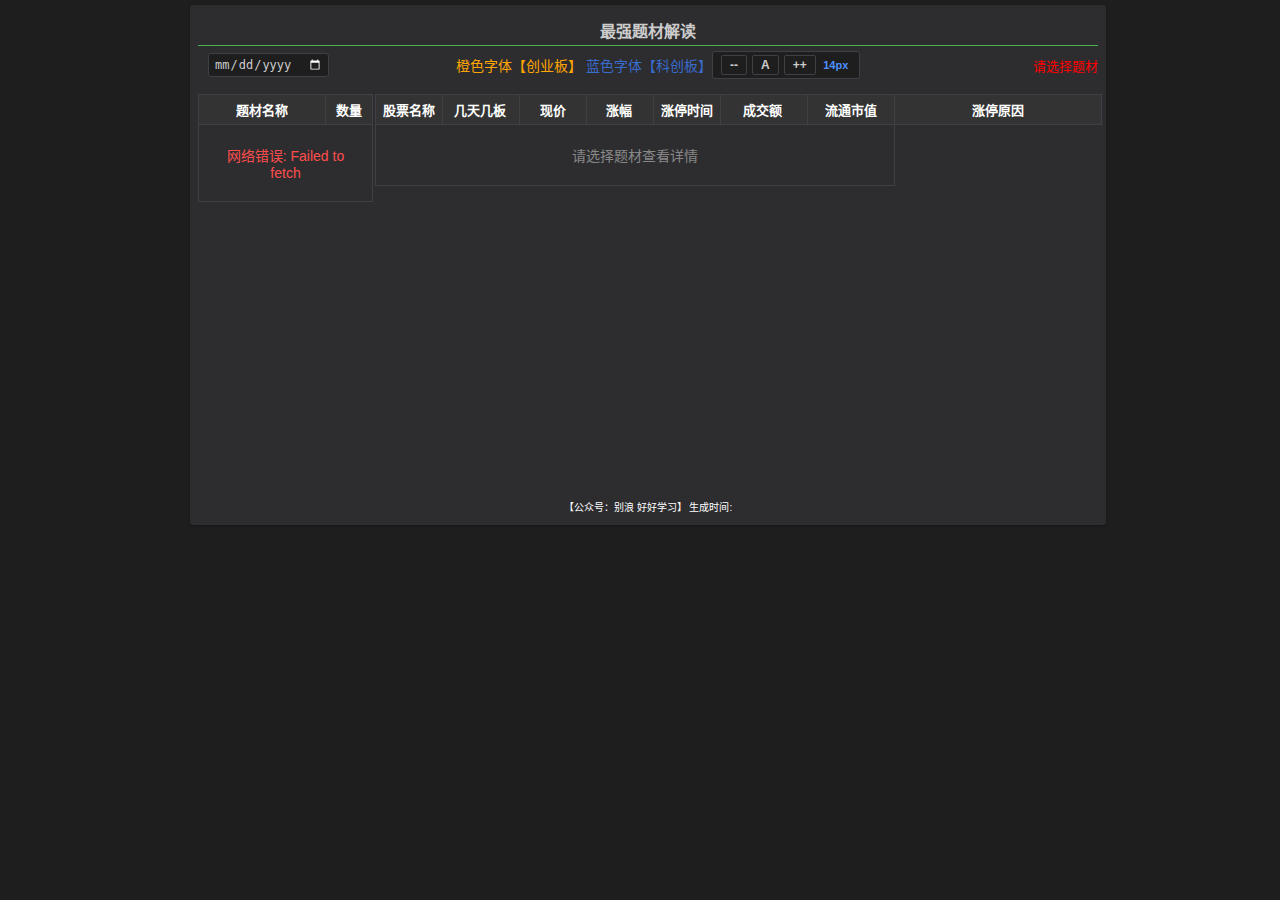
<file: templates/zqtc.html>
<!DOCTYPE html>
<html lang="zh-CN">
<head>
    <meta charset="UTF-8">
    <meta name="viewport" content="width=device-width, initial-scale=1.0">
    <title>涨停板题材解读</title>
    <style>
        :root {
            --bg-color: #1e1e1e;
            --container-bg: #2d2d30;
            --text-color: #cccccc;
            --header-color: #cccccc;
            --border-color: #3f3f46;
            --table-header-bg: #333333;
            --table-row-even: #3a3a3a;
            --table-row-hover: #444444;
            --selected-row: #3a506b;
            --link-color: #4d90fe;
            --footer-color: #888888;
        }
        
        body {
            font-family: "Microsoft YaHei", "微软雅黑", SimSun, "宋体", sans-serif;
            margin: 0;
            padding: 5px;
            background-color: var(--bg-color);
            color: var(--text-color);
            width: 900px;
            margin: 0 auto;
        }
        .container {
            width: 100%;
            margin: 0 auto;
            background-color: var(--container-bg);
            padding: 8px;
            border-radius: 3px;
            box-shadow: 0 1px 2px rgba(0,0,0,0.3);
            font-size: 12px;
        }
        h1 {
            text-align: center;
            color: var(--header-color);
            border-bottom: 1px solid #4CAF50;
            padding-bottom: 3px;
            font-size: 16px;
            margin: 5px 0;
        }
        .header-container {
            display: flex;
            justify-content: space-between;
            align-items: center;
            margin-bottom: 10px;
        }
        .date-title {
            flex: 1;
            text-align: left;
            color: var(--header-color);
            font-weight: bold;
            font-size: 13px;
        }
        .concept-title {
            flex: 1;
            text-align: right;
            color: red;
            font-size: 13px;
        }
        .content {
            display: flex;
            gap: 2px;
        }
        .left-panel {
            width: 280px;
        }
        .right-panel {
            flex: 1;
            min-height: 400px;
            margin-left: 0;
        }
        table {
            border-collapse: collapse;
            margin: 5px 0;
            font-size: 14px;
            table-layout: fixed;
            width: 100%;
        }
        th, td {
            border: 1px solid var(--border-color);
            padding: 4px 2px;
            text-align: center;
            word-wrap: break-word;
        }
        th {
            background-color: var(--table-header-bg);
            color: white;
            font-size: 13px;
            padding: 5px 3px;
        }
        td.description-column {
            text-align: left;
        }
        tr:nth-child(even) {
            background-color: var(--table-row-even);
        }
        tr:hover {
            background-color: var(--table-row-hover);
            cursor: pointer;
        }
        .section {
            margin-bottom: 10px;
        }
        .footer {
            text-align: center;
            margin: 10px 0 3px 0;
            color: white;
            font-size: 10px;
        }
        .left-table { 
            width: 160px;
            table-layout: fixed; 
        }
        .rank-column { width: 30px; min-width: 30px; max-width: 30px; }
        .left-table .name-column { width: 100px !important; min-width: 100px !important; max-width: 100px !important; }
        .count-column { width: 40px; min-width: 40px; max-width: 40px; }
        
        .right-table { 
            width: 100%;
        }
        .code-column { width: 70px; }
        .name-column { width: 60px; }
        .price-column { width: 60px; }
        .change-column { width: 60px; }
        .time-column { width: 60px; }
        .amount-column { width: 80px; }
        .value-column { width: 80px; }
        .turnover-column { width: 60px; }
        .boards-column { width: 70px; }
        .description-column { width: 200px; }
        
        .sortable {
            cursor: pointer;
            user-select: none;
        }
        
        .sortable:hover {
            background-color: #444;
        }
        
        .sort-indicator {
            margin-left: 3px;
            font-size: 10px;
        }
        
        .selected-row {
            background-color: var(--selected-row) !important;
        }
        
        .loading {
            text-align: center;
            padding: 20px;
            color: #888;
        }
        
        .error {
            color: #ff4d4d;
            text-align: center;
            padding: 20px;
        }
        
        .refresh-btn {
            background-color: #4CAF50;
            color: white;
            border: none;
            padding: 5px 10px;
            cursor: pointer;
            font-size: 12px;
            border-radius: 3px;
        }
        .refresh-btn:hover {
            background-color: #45a049;
        }
        
        .date-selector {
            display: flex;
            align-items: center;
            gap: 5px;
            margin-left: 10px;
        }
        
        .date-selector input[type="date"] {
            background-color: #333;
            color: #ccc;
            border: 1px solid #3f3f46;
            padding: 3px 5px;
            font-size: 12px;
            border-radius: 3px;
            cursor: pointer;
        }
        
        .date-selector input[type="date"]:hover {
            background-color: #444;
        }
        
        .date-selector {
            flex: 1;
            display: flex;
            align-items: center;
            gap: 10px;
        }
        .date-selector input[type="date"] {
            padding: 3px 5px;
            border: 1px solid var(--border-color);
            border-radius: 3px;
            background-color: var(--bg-color);
            color: var(--text-color);
            cursor: pointer;
        }
        .date-selector input[type="date"]:focus {
            outline: none;
            border-color: #4d90fe;
        }
        .date-selector input[type="date"]::-webkit-calendar-picker-indicator {
            filter: invert(1);
            cursor: pointer;
        }
        .font-size-control {
            display: flex;
            align-items: center;
            gap: 5px;
            padding: 3px 8px;
            background-color: var(--bg-color);
            border: 1px solid var(--border-color);
            border-radius: 3px;
        }
        .font-size-control label {
            font-size: 11px;
            color: var(--text-color);
            white-space: nowrap;
        }
        .font-size-btn {
            padding: 2px 8px;
            background-color: var(--bg-color);
            color: var(--text-color);
            border: 1px solid var(--border-color);
            border-radius: 2px;
            cursor: pointer;
            font-size: 12px;
            font-weight: bold;
            min-width: 25px;
            text-align: center;
        }
        .font-size-btn:hover {
            background-color: var(--table-row-hover);
            border-color: #4d90fe;
        }
        .font-size-btn:active {
            background-color: var(--table-row-even);
        }
        .font-size-display {
            min-width: 30px;
            text-align: center;
            font-size: 11px;
            color: var(--link-color);
            font-weight: bold;
        }
        .concept-title {
            flex: 1;
            text-align: right;
            color: red;
            font-size: 13px;
        }
    </style>
</head>
<body>
    <div class="container">
        <h1>最强题材解读</h1>
        
        <div class="header-container">
            <div class="date-selector">
                <input type="date" id="datePicker" placeholder="年/月/日" onchange="onDateChange()">
            </div>
            <div style="font-size: 14px; color: #cccccc; margin-left: 10px;">
               <span style="color: orange;">橙色字体【创业板】</span> <span style="color: rgba(60, 127, 250, 0.781);">蓝色字体【科创板】</span>                
            </div>
            <div class="font-size-control">
                <button class="font-size-btn" onclick="changeFontSize(-1)">--</button>
                <button class="font-size-btn" onclick="changeFontSize(0)">A</button>
                <button class="font-size-btn" onclick="changeFontSize(1)">++</button>
                <span class="font-size-display" id="fontSizeDisplay">14px</span>
            </div>
            <div class="concept-title" id="detailTitle">请选择题材</div>
        </div>
        
        <div class="content">
            <div class="left-panel">
                <div class="section">
                    <table class="left-table" id="conceptTable">
                        <thead>
                            <tr>
                                <th class="name-column" style="width: 120px !important; min-width: 120px !important; max-width: 120px !important;">题材名称</th>
                                <th class="count-column" style="width: 40px !important; min-width: 40px !important; max-width: 40px !important;">数量</th>
                            </tr>
                        </thead>
                        <tbody id="conceptBody">
                            <tr><td colspan="2" class="loading">加载中...</td></tr>
                        </tbody>
                    </table>
                </div>
            </div>
            
            <div class="right-panel">
                <div class="section">
                    <table class="right-table" id="detailTable">
                        <thead>
                            <tr>
                                <th class="name-column">股票名称</th>
                                <th class="boards-column sortable" onclick="sortByBoards()">几天几板<span id="boardsSortIndicator" class="sort-indicator"></span></th>
                                <th class="price-column">现价</th>
                                <th class="change-column sortable" onclick="sortByChange()">涨幅<span id="changeSortIndicator" class="sort-indicator"></span></th>
                                <th class="time-column">涨停时间</th>
                                <th class="amount-column sortable" onclick="sortByAmount()">成交额<span id="amountSortIndicator" class="sort-indicator"></span></th>
                                <th class="value-column">流通市值</th>
                                <th class="description-column">涨停原因</th>
                            </tr>
                        </thead>
                        <tbody id="detailBody">
                            <tr><td colspan="8" class="loading">请选择题材查看详情</td></tr>
                        </tbody>
                    </table>
                </div>
            </div>
        </div>
        
        <div class="footer">
            【公众号：别浪 好好学习】 生成时间: <span id="generateTime"></span>
        </div>
    </div>
    
    <script>
        let allStocks = [];
        let conceptData = {};
        let selectedRow = null;
        let selectedDate = null;
        let currentStocks = [];
        let currentSortField = null;
        let sortDirection = 'desc';
        let autoRefreshTimer = null;
        
        function isWeekend(date) {
            const day = date.getDay();
            return day === 0 || day === 6;
        }
        
        function isHoliday(date) {
            const year = date.getFullYear();
            const month = date.getMonth() + 1;
            const day = date.getDate();
            const dateStr = `${year}-${String(month).padStart(2, '0')}-${String(day).padStart(2, '0')}`;
            
            const holidays = {
                '2024': [
                    '2024-01-01', '2024-02-10', '2024-02-11', '2024-02-12',
                    '2024-02-13', '2024-02-14', '2024-02-15', '2024-02-16',
                    '2024-02-17', '2024-04-04', '2024-04-05', '2024-04-06',
                    '2024-05-01', '2024-05-02', '2024-05-03', '2024-05-04',
                    '2024-05-05', '2024-06-10', '2024-09-15', '2024-09-16',
                    '2024-09-17', '2024-10-01', '2024-10-02', '2024-10-03',
                    '2024-10-04', '2024-10-05', '2024-10-06', '2024-10-07'
                ],
                '2025': [
                    '2025-01-01', '2025-01-28', '2025-01-29', '2025-01-30',
                    '2025-01-31', '2025-02-01', '2025-02-02', '2025-02-03',
                    '2025-02-04', '2025-04-04', '2025-04-05', '2025-04-06',
                    '2025-05-01', '2025-05-02', '2025-05-03', '2025-05-04',
                    '2025-05-05', '2025-05-31', '2025-06-01', '2025-06-02',
                    '2025-10-01', '2025-10-02', '2025-10-03', '2025-10-04',
                    '2025-10-05', '2025-10-06', '2025-10-07', '2025-10-08'
                ],
                '2026': [
                    '2026-01-01', '2026-02-16', '2026-02-17', '2026-02-18',
                    '2026-02-19', '2026-02-20', '2026-02-21', '2026-02-22',
                    '2026-04-04', '2026-04-05', '2026-04-06', '2026-05-01',
                    '2026-05-02', '2026-05-03', '2026-05-04', '2026-05-05',
                    '2026-06-19', '2026-09-24', '2026-09-25', '2026-09-26',
                    '2026-10-01', '2026-10-02', '2026-10-03', '2026-10-04',
                    '2026-10-05', '2026-10-06', '2026-10-07', '2026-10-08'
                ]
            };
            
            if (holidays[year]) {
                return holidays[year].includes(dateStr);
            }
            return false;
        }
        
        function isWorkday(date) {
            return !isWeekend(date) && !isHoliday(date);
        }
        
        function isTradingTime(date) {
            const hours = date.getHours();
            const minutes = date.getMinutes();
            const time = hours * 60 + minutes;
            
            const morningStart = 9 * 60 + 25;
            const morningEnd = 11 * 60 + 30;
            const afternoonStart = 13 * 60;
            const afternoonEnd = 15 * 60;
            
            return (time >= morningStart && time <= morningEnd) || (time >= afternoonStart && time <= afternoonEnd);
        }
        
        function findRecentWorkday(date) {
            let checkDate = new Date(date);
            let maxDays = 30;
            let daysChecked = 0;
            
            while (daysChecked < maxDays) {
                if (isWorkday(checkDate)) {
                    return checkDate;
                }
                checkDate.setDate(checkDate.getDate() - 1);
                daysChecked++;
            }
            
            return date;
        }
        
        function initDatePicker() {
            const datePicker = document.getElementById('datePicker');
            datePicker.value = '';
        }
        
        function validateSelectedDate() {
            const datePicker = document.getElementById('datePicker');
            const dateValue = datePicker.value;
            
            if (!dateValue) return true;
            
            const selectedDate = new Date(dateValue);
            
            if (!isWorkday(selectedDate)) {
                alert('请选择A股交易日（工作日）');
                datePicker.value = '';
                return false;
            }
            
            return true;
        }
        
        function getSelectedDate() {
            const datePicker = document.getElementById('datePicker');
            const dateValue = datePicker.value;
            if (!dateValue) return '';
            
            const date = new Date(dateValue);
            const year = date.getFullYear();
            const month = String(date.getMonth() + 1).padStart(2, '0');
            const day = String(date.getDate()).padStart(2, '0');
            return `${year}${month}${day}`;
        }
        
        function formatDate(timestamp) {
            const date = new Date(timestamp * 1000);
            const year = date.getFullYear();
            const month = String(date.getMonth() + 1).padStart(2, '0');
            const day = String(date.getDate()).padStart(2, '0');
            return `${year}-${month}-${day}`;
        }
        
        function formatDateTime(timestamp) {
            const date = new Date(timestamp * 1000);
            const year = date.getFullYear();
            const month = String(date.getMonth() + 1).padStart(2, '0');
            const day = String(date.getDate()).padStart(2, '0');
            const hours = String(date.getHours()).padStart(2, '0');
            const minutes = String(date.getMinutes()).padStart(2, '0');
            const seconds = String(date.getSeconds()).padStart(2, '0');
            return `${year}-${month}-${day} ${hours}:${minutes}:${seconds}`;
        }
        
        function formatValue(value) {
            if (value >= 100000000) {
                return (value / 100000000).toFixed(2) + '亿';
            } else if (value >= 10000) {
                return (value / 10000).toFixed(2) + '万';
            }
            return value.toFixed(2);
        }
        
        function formatAmount(amount) {
            if (amount >= 100000000) {
                return (amount / 100000000).toFixed(2) + '亿';
            } else if (amount >= 10000) {
                return (amount / 10000).toFixed(2) + '万';
            }
            return amount.toFixed(2);
        }
        
        function formatChange(rate) {
            return (rate * 100).toFixed(2) + '%';
        }
        
        function formatChangeFromAPI(rate) {
            return rate.toFixed(2) + '%';
        }
        
        function formatTurnover(rate) {
            return (rate * 100).toFixed(2) + '%';
        }
        
        function getSecId(code) {
            let cleanCode = code;
            if (code.includes('.')) {
                cleanCode = code.split('.')[0];
            }
            const marketPrefix = cleanCode.startsWith('6') ? '1' : '0';
            return `${marketPrefix}.${cleanCode}`;
        }
        
        let currentFontSize = 14;
        
        function linkToTongDaXin(code) {
            let cleanCode = code;
            if (code.includes('.')) {
                cleanCode = code.split('.')[0];
            }
            const link = `http://www.treeid/code_${cleanCode}`;
            window.location.href = link;
        }
        
        function changeFontSize(action) {
            const rightTable = document.getElementById('detailTable');
            const fontSizeDisplay = document.getElementById('fontSizeDisplay');
            
            if (action === -1) {
                currentFontSize = Math.max(10, currentFontSize - 1);
            } else if (action === 1) {
                currentFontSize = Math.min(20, currentFontSize + 1);
            } else if (action === 0) {
                currentFontSize = 14;
            }
            
            if (rightTable) {
                rightTable.style.fontSize = currentFontSize + 'px';
            }
            if (fontSizeDisplay) {
                fontSizeDisplay.textContent = currentFontSize + 'px';
            }
        }
        
        async function fetchRealTimeData(codes) {
            if (!codes || codes.length === 0) return {};
            
            const secIds = codes.map(code => getSecId(code)).join(',');
            // 使用后端代理API解决CORS跨域问题
            const API_URL = `https://push2.eastmoney.com/api/qt/ulist.np/get?fields=f2,f3,f6,f12,f14&fltt=2&secids=${secIds}`;
            console.log('Fetching real-time data from:', API_URL);
            
            try {
                const response = await fetch(API_URL, {
                    method: 'GET',
                    headers: {
                        'Accept': 'application/json, text/plain, */*',
                    }
                });
                const data = await response.json();
                
                console.log('Real-time data response:', data);
                
                if (data.rc === 0 && data.data && data.data.diff) {
                    const realTimeData = {};
                    data.data.diff.forEach(item => {
                        realTimeData[item.f12] = {
                            price: item.f2,
                            change: item.f3,
                            amount: item.f6
                        };
                    });
                    console.log('Parsed real-time data:', realTimeData);
                    return realTimeData;
                } else {
                    console.log('Invalid response format:', data);
                }
            } catch (error) {
                console.error('Error fetching real-time data:', error);
            }
            
            return {};
        }
        
        function onDateChange() {
            if (validateSelectedDate()) {
                fetchData();
            }
        }
        
        
        async function fetchData() {
            selectedDate = getSelectedDate();
            
            let API_URL;
            if (selectedDate) {
                API_URL = `https://flash-api.xuangubao.com.cn/api/surge_stock/stocks?date=${selectedDate}&normal=true&uplimit=true`;
            } else {
                API_URL = 'https://flash-api.xuangubao.com.cn/api/surge_stock/stocks?normal=true&uplimit=true';
            }
            
            const conceptBody = document.getElementById('conceptBody');
            const detailBody = document.getElementById('detailBody');
            
            conceptBody.innerHTML = '<tr><td colspan="3" class="loading">加载中...</td></tr>';
            detailBody.innerHTML = '<tr><td colspan="7" class="loading">请选择题材查看详情</td></tr>';
            
            try {
                const response = await fetch(API_URL);
                const data = await response.json();
                
                if (data.code === 20000 && data.data && data.data.items) {
                    allStocks = data.data.items;
                    
                    if (allStocks.length === 0) {
                        conceptBody.innerHTML = '<tr><td colspan="3" class="error">该日期无数据</td></tr>';
                        document.getElementById('generateTime').textContent = formatDateTime(Math.floor(Date.now() / 1000));
                        return;
                    }
                    
                    const fields = data.data.fields;
                    const codeIndex = fields.indexOf('code');
                    const nameIndex = fields.indexOf('prod_name');
                    const priceIndex = fields.indexOf('cur_price');
                    const changeIndex = fields.indexOf('px_change_rate');
                    const valueIndex = fields.indexOf('circulation_value');
                    const descriptionIndex = fields.indexOf('description');
                    const platesIndex = fields.indexOf('plates');
                    const turnoverIndex = fields.indexOf('turnover_ratio');
                    const boardsIndex = fields.indexOf('m_days_n_boards');
                    const timeIndex = fields.indexOf('enter_time');
                    
                    conceptData = {};
                    
                    allStocks.forEach(stock => {
                        const plates = stock[platesIndex];
                        if (Array.isArray(plates) && plates.length > 0) {
                            plates.forEach(plate => {
                                const plateName = plate.name;
                                if (!conceptData[plateName]) {
                                    conceptData[plateName] = [];
                                }
                                
                                const stockInfo = {
                                    code: stock[codeIndex],
                                    name: stock[nameIndex],
                                    price: stock[priceIndex],
                                    change: stock[changeIndex],
                                    value: stock[valueIndex],
                                    description: stock[descriptionIndex],
                                    turnover: stock[turnoverIndex],
                                    boards: stock[boardsIndex],
                                    enterTime: stock[timeIndex]
                                };
                                
                                conceptData[plateName].push(stockInfo);
                            });
                        }
                    });
                    
                    const sortedConcepts = Object.entries(conceptData)
                        .sort((a, b) => b[1].length - a[1].length);
                    
                    if (sortedConcepts.length === 0) {
                        conceptBody.innerHTML = '<tr><td colspan="2" class="error">该日期无题材数据</td></tr>';
                        document.getElementById('generateTime').textContent = formatDateTime(Math.floor(Date.now() / 1000));
                        return;
                    }
                    
                    renderConceptTable(sortedConcepts);
                    
                    document.getElementById('generateTime').textContent = formatDateTime(Math.floor(Date.now() / 1000));
                } else {
                    conceptBody.innerHTML = '<tr><td colspan="3" class="error">数据加载失败</td></tr>';
                }
            } catch (error) {
                console.error('Error fetching data:', error);
                conceptBody.innerHTML = '<tr><td colspan="2" class="error">网络错误: ' + error.message + '</td></tr>';
            }
        }
        
        function renderConceptTable(concepts) {
            const conceptBody = document.getElementById('conceptBody');
            conceptBody.innerHTML = '';
            
            concepts.forEach((item, index) => {
                const [conceptName, stocks] = item;
                const row = conceptBody.insertRow();
                
                const nameCell = row.insertCell(0);
                nameCell.textContent = conceptName;
                
                const countCell = row.insertCell(1);
                countCell.textContent = stocks.length;
                
                row.addEventListener('click', function() {
                    if (selectedRow) {
                        selectedRow.classList.remove('selected-row');
                    }
                    this.classList.add('selected-row');
                    selectedRow = this;
                    
                    document.getElementById('detailTitle').textContent = conceptName + ' 相关股票';
                    currentSortField = null;
                    sortDirection = 'desc';
                    updateSortIndicators();
                    renderDetailTable(stocks);
                });
            });
        }
        
        function renderDetailTable(stocks) {
            currentStocks = stocks;
            renderStocks(stocks);
        }
        
        async function renderStocks(stocks) {
            const detailBody = document.getElementById('detailBody');
            detailBody.innerHTML = '<tr><td colspan="8" class="loading">加载实时数据中...</td></tr>';
            
            const codes = stocks.map(stock => stock.code);
            console.log('Stocks to fetch:', codes);
            const realTimeData = await fetchRealTimeData(codes);
            
            detailBody.innerHTML = '';
            
            stocks.forEach(stock => {
                const row = detailBody.insertRow();
                row.dataset.code = stock.code;
                
                const cleanCode = stock.code.includes('.') ? stock.code.split('.')[0] : stock.code;
                
                const nameCell = row.insertCell(0);
                nameCell.textContent = stock.name;
                
                if (cleanCode.startsWith('3')) {
                    nameCell.style.color = '#ff9933';
                } else if (cleanCode.startsWith('68')) {
                    nameCell.style.color = '#4d90fe';
                }
                
                const boardsCell = row.insertCell(1);
                boardsCell.textContent = stock.boards || '-';
                if (stock.boards && stock.boards !== '') {
                    boardsCell.style.color = '#ff9933';
                    boardsCell.style.fontWeight = 'bold';
                }
                
                const priceCell = row.insertCell(2);
                const changeCell = row.insertCell(3);
                if (realTimeData[cleanCode]) {
                    const rtData = realTimeData[cleanCode];
                    priceCell.textContent = rtData.price.toFixed(2);
                    changeCell.textContent = formatChangeFromAPI(rtData.change);
                    
                    const isPositive = rtData.change > 0;
                    priceCell.style.color = isPositive ? '#ff4d4d' : '#4CAF50';
                    changeCell.style.color = isPositive ? '#ff4d4d' : '#4CAF50';
                } else {
                    priceCell.textContent = stock.price.toFixed(2);
                    changeCell.textContent = formatChange(stock.change);
                    changeCell.style.color = stock.change > 0 ? '#ff4d4d' : '#4CAF50';
                }
                
                const timeCell = row.insertCell(4);
                if (stock.enterTime) {
                    const date = new Date(stock.enterTime * 1000);
                    const hours = date.getHours().toString().padStart(2, '0');
                    const minutes = date.getMinutes().toString().padStart(2, '0');
                    timeCell.textContent = `${hours}:${minutes}`;
                } else {
                    timeCell.textContent = '-';
                }
                
                const amountCell = row.insertCell(5);
                if (realTimeData[cleanCode] && realTimeData[cleanCode].amount) {
                    amountCell.textContent = formatAmount(realTimeData[cleanCode].amount);
                } else {
                    amountCell.textContent = '-';
                }
                
                const valueCell = row.insertCell(6);
                valueCell.textContent = formatValue(stock.value);
                
                const descriptionCell = row.insertCell(7);
                descriptionCell.className = 'description-column';
                descriptionCell.textContent = stock.description || '-';
                
                row.style.cursor = 'pointer';
                row.addEventListener('click', function(e) {
                    e.stopPropagation();
                    linkToTongDaXin(stock.code);
                });
            });
        }
        
        async function updateRealTimeData() {
            const detailBody = document.getElementById('detailBody');
            const rows = detailBody.querySelectorAll('tr');
            
            if (rows.length === 0) return;
            
            const codes = [];
            rows.forEach(row => {
                const stockCode = row.dataset.code;
                if (stockCode) {
                    codes.push(stockCode);
                }
            });
            
            console.log('Updating real-time data for codes:', codes);
            const realTimeData = await fetchRealTimeData(codes);
            console.log('Received real-time data:', realTimeData);
            
            rows.forEach((row, index) => {
                const stockCode = row.dataset.code;
                if (!stockCode) return;
                
                const cleanCode = stockCode.includes('.') ? stockCode.split('.')[0] : stockCode;
                
                console.log(`Updating row ${index}: stockCode=${stockCode}, cleanCode=${cleanCode}, rtData=`, realTimeData[cleanCode]);
                
                const priceCell = row.cells[2];
                const changeCell = row.cells[3];
                const amountCell = row.cells[5];
                
                if (realTimeData[cleanCode]) {
                    const rtData = realTimeData[cleanCode];
                    priceCell.textContent = rtData.price.toFixed(2);
                    changeCell.textContent = formatChangeFromAPI(rtData.change);
                    
                    const isPositive = rtData.change > 0;
                    priceCell.style.color = isPositive ? '#ff4d4d' : '#4CAF50';
                    changeCell.style.color = isPositive ? '#ff4d4d' : '#4CAF50';
                    
                    console.log(`Updated with real-time data: price=${rtData.price}, change=${rtData.change}`);
                } else {
                    const currentPrice = parseFloat(priceCell.textContent);
                    const currentChange = parseFloat(changeCell.textContent);
                    priceCell.textContent = currentPrice.toFixed(2);
                    changeCell.textContent = formatChange(currentChange);
                    changeCell.style.color = currentChange > 0 ? '#ff4d4d' : '#4CAF50';
                    
                    console.log(`No real-time data, keeping existing values`);
                }
                
                if (realTimeData[cleanCode] && realTimeData[cleanCode].amount) {
                    amountCell.textContent = formatAmount(realTimeData[cleanCode].amount);
                    console.log(`Updated amount: ${realTimeData[cleanCode].amount}`);
                } else {
                    amountCell.textContent = '-';
                }
            });
        }
        
        function parseBoards(boardsStr) {
            if (!boardsStr || boardsStr === '') return 0;
            const match = boardsStr.match(/(\d+)天(\d+)板/);
            if (match) {
                return parseInt(match[2]);
            }
            return 0;
        }
        
        function sortByBoards() {
            if (currentStocks.length === 0) return;
            
            const sortedStocks = [...currentStocks].sort((a, b) => {
                const boardsA = parseBoards(a.boards);
                const boardsB = parseBoards(b.boards);
                return boardsB - boardsA;
            });
            
            currentSortField = 'boards';
            updateSortIndicators();
            renderStocks(sortedStocks);
        }
        
        async function sortByChange() {
            if (currentStocks.length === 0) return;
            
            if (currentSortField === 'change') {
                sortDirection = sortDirection === 'desc' ? 'asc' : 'desc';
            } else {
                sortDirection = 'desc';
            }
            
            const codes = currentStocks.map(stock => stock.code);
            const realTimeData = await fetchRealTimeData(codes);
            
            const sortedStocks = [...currentStocks].sort((a, b) => {
                const cleanCodeA = a.code.includes('.') ? a.code.split('.')[0] : a.code;
                const cleanCodeB = b.code.includes('.') ? b.code.split('.')[0] : b.code;
                
                const changeA = realTimeData[cleanCodeA] ? realTimeData[cleanCodeA].change : a.change * 100;
                const changeB = realTimeData[cleanCodeB] ? realTimeData[cleanCodeB].change : b.change * 100;
                
                if (sortDirection === 'desc') {
                    return changeB - changeA;
                } else {
                    return changeA - changeB;
                }
            });
            
            currentSortField = 'change';
            updateSortIndicators();
            renderStocks(sortedStocks);
        }
        
        async function sortByAmount() {
            if (currentStocks.length === 0) return;
            
            if (currentSortField === 'amount') {
                sortDirection = sortDirection === 'desc' ? 'asc' : 'desc';
            } else {
                sortDirection = 'desc';
            }
            
            const codes = currentStocks.map(stock => stock.code);
            const realTimeData = await fetchRealTimeData(codes);
            
            const sortedStocks = [...currentStocks].sort((a, b) => {
                const cleanCodeA = a.code.includes('.') ? a.code.split('.')[0] : a.code;
                const cleanCodeB = b.code.includes('.') ? b.code.split('.')[0] : b.code;
                
                const amountA = realTimeData[cleanCodeA] && realTimeData[cleanCodeA].amount ? realTimeData[cleanCodeA].amount : 0;
                const amountB = realTimeData[cleanCodeB] && realTimeData[cleanCodeB].amount ? realTimeData[cleanCodeB].amount : 0;
                
                if (sortDirection === 'desc') {
                    return amountB - amountA;
                } else {
                    return amountA - amountB;
                }
            });
            
            currentSortField = 'amount';
            updateSortIndicators();
            renderStocks(sortedStocks);
        }
        
        function updateSortIndicators() {
            const boardsIndicator = document.getElementById('boardsSortIndicator');
            const changeIndicator = document.getElementById('changeSortIndicator');
            const amountIndicator = document.getElementById('amountSortIndicator');
            
            boardsIndicator.textContent = '';
            changeIndicator.textContent = '';
            amountIndicator.textContent = '';
            
            if (currentSortField === 'boards') {
                boardsIndicator.textContent = '▼';
            } else if (currentSortField === 'change') {
                changeIndicator.textContent = sortDirection === 'desc' ? '▼' : '▲';
            } else if (currentSortField === 'amount') {
                amountIndicator.textContent = sortDirection === 'desc' ? '▼' : '▲';
            }
        }
        
        function startAutoRefresh() {
            if (autoRefreshTimer) {
                clearInterval(autoRefreshTimer);
            }
            
            autoRefreshTimer = setInterval(async () => {
                const now = new Date();
                
                if (isTradingTime(now) && currentStocks.length > 0) {
                    await updateRealTimeData();
                }
            }, 60000);
        }
        
        function stopAutoRefresh() {
            if (autoRefreshTimer) {
                clearInterval(autoRefreshTimer);
                autoRefreshTimer = null;
            }
        }
        
        window.onload = function() {
            initDatePicker();
            fetchData();
            startAutoRefresh();
        };
    </script>
</body>
</html>
</file>
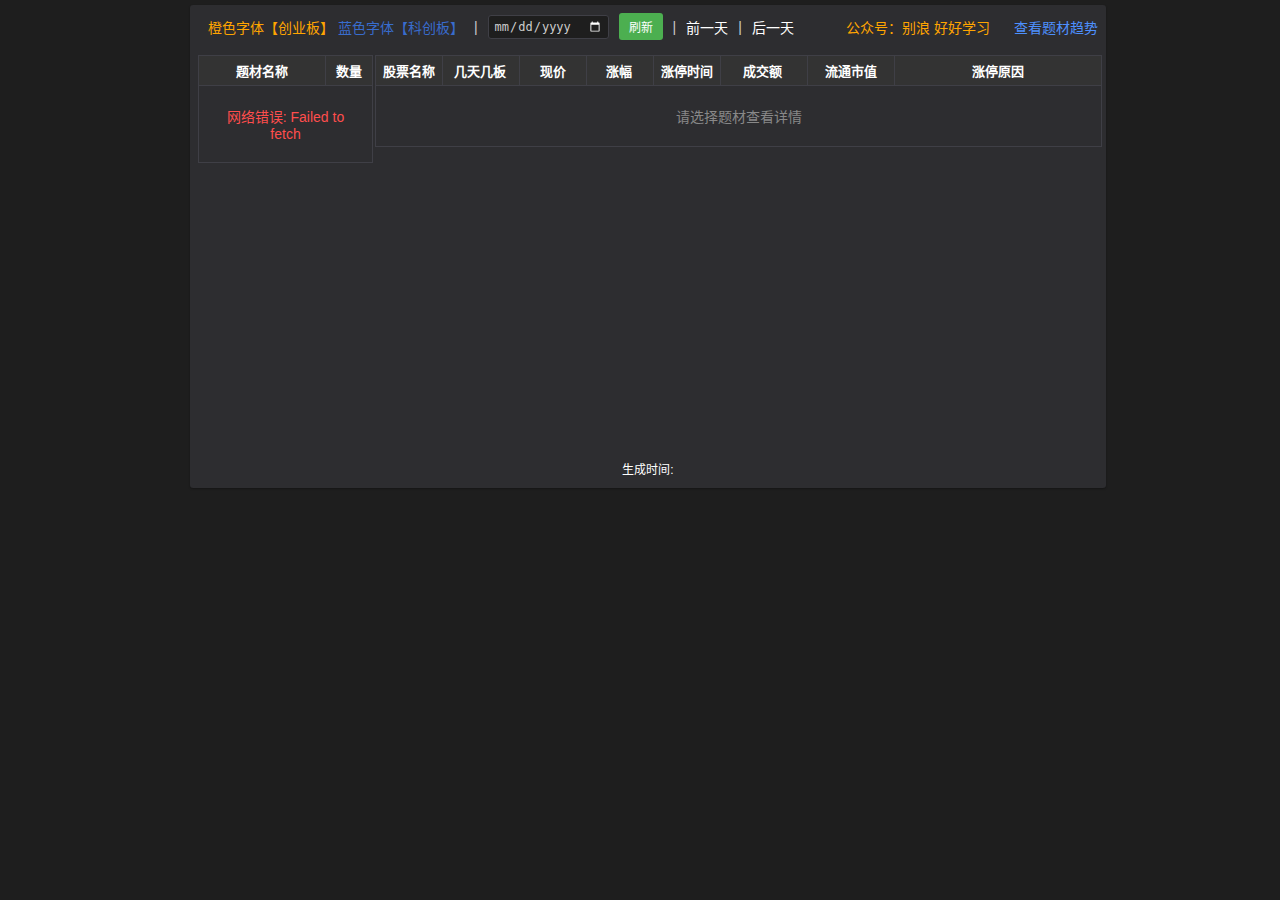
<file: templates/zqtc_tdx.html>
<!DOCTYPE html>
<html lang="zh-CN">
<head>
    <meta charset="UTF-8">
    <meta name="viewport" content="width=device-width, initial-scale=1.0">
    <title>热门题材解读</title>
    <!-- Google tag (gtag.js) -->
    <script async src="https://www.googletagmanager.com/gtag/js?id=G-PZNS6NV3YB"></script>
    <script>
      window.dataLayer = window.dataLayer || [];
      function gtag(){dataLayer.push(arguments);}
      gtag('js', new Date());
    
      gtag('config', 'G-PZNS6NV3YB');
    </script>
    <style>
        :root {
            --bg-color: #1e1e1e;
            --container-bg: #2d2d30;
            --text-color: #cccccc;
            --header-color: #cccccc;
            --border-color: #3f3f46;
            --table-header-bg: #333333;
            --table-row-even: #3a3a3a;
            --table-row-hover: #444444;
            --selected-row: #3a506b;
            --link-color: #4d90fe;
            --footer-color: #888888;
        }
        
        body {
            font-family: "Microsoft YaHei", "微软雅黑", SimSun, "宋体", sans-serif;
            margin: 0;
            padding: 5px;
            background-color: var(--bg-color);
            color: var(--text-color);
            width: 900px;
            margin: 0 auto;
        }
        .container {
            width: 100%;
            margin: 0 auto;
            background-color: var(--container-bg);
            padding: 8px;
            border-radius: 3px;
            box-shadow: 0 1px 2px rgba(0,0,0,0.3);
            font-size: 12px;
        }
        h1 {
            text-align: center;
            color: var(--header-color);
            border-bottom: 1px solid #4CAF50;
            padding-bottom: 3px;
            font-size: 16px;
            margin: 5px 0;
        }
        .header-container {
            display: flex;
            justify-content: space-between;
            align-items: center;
            margin-bottom: 10px;
        }
        .date-title {
            flex: 1;
            text-align: left;
            color: var(--header-color);
            font-weight: bold;
            font-size: 13px;
        }
        .concept-title {
            flex: 1;
            text-align: right;
            color: red;
            font-size: 13px;
        }
        .content {
            display: flex;
            gap: 2px;
        }
        .left-panel {
            width: 280px;
        }
        .right-panel {
            flex: 1;
            min-height: 400px;
            margin-left: 0;
        }
        table {
            border-collapse: collapse;
            margin: 5px 0;
            font-size: 14px;
            table-layout: fixed;
            width: 100%;
        }
        th, td {
            border: 1px solid var(--border-color);
            padding: 4px 2px;
            text-align: center;
            word-wrap: break-word;
        }
        th {
            background-color: var(--table-header-bg);
            color: white;
            font-size: 13px;
            padding: 5px 3px;
        }
        td.description-column {
            text-align: left;
        }
        tr:nth-child(even) {
            background-color: var(--table-row-even);
        }
        tr:hover {
            background-color: var(--table-row-hover);
            cursor: pointer;
        }
        .section {
            margin-bottom: 10px;
        }
        .footer {
            text-align: center;
            margin: 10px 0 3px 0;
            color: white;
            font-size: 12px;
        }
        .left-table { 
            width: 160px;
            table-layout: fixed; 
        }
        .rank-column { width: 30px; min-width: 30px; max-width: 30px; }
        .left-table .name-column { width: 100px !important; min-width: 100px !important; max-width: 100px !important; }
        .count-column { width: 40px; min-width: 40px; max-width: 40px; }
        
        .right-table { 
            width: 100%;
        }
        .code-column { width: 70px; }
        .name-column { width: 60px; }
        .price-column { width: 60px; }
        .change-column { width: 60px; }
        .time-column { width: 60px; }
        .amount-column { width: 80px; }
        .value-column { width: 80px; }
        .turnover-column { width: 60px; }
        .boards-column { width: 70px; }
        .description-column { width: 200px; }
        
        .sortable {
            cursor: pointer;
            user-select: none;
        }
        
        .sortable:hover {
            background-color: #444;
        }
        
        .sort-indicator {
            margin-left: 3px;
            font-size: 10px;
        }
        
        .selected-row {
            background-color: var(--selected-row) !important;
        }
        
        .loading {
            text-align: center;
            padding: 20px;
            color: #888;
        }
        
        .error {
            color: #ff4d4d;
            text-align: center;
            padding: 20px;
        }
        
        .refresh-btn {
            background-color: #4CAF50;
            color: white;
            border: none;
            padding: 5px 10px;
            cursor: pointer;
            font-size: 12px;
            border-radius: 3px;
        }
        .refresh-btn:hover {
            background-color: #45a049;
        }
        
        .date-selector {
            display: flex;
            align-items: center;
            gap: 5px;
            margin-left: 10px;
        }
        
        .date-selector input[type="date"] {
            background-color: #333;
            color: #ccc;
            border: 1px solid #3f3f46;
            padding: 3px 5px;
            font-size: 12px;
            border-radius: 3px;
            cursor: pointer;
        }
        
        .date-selector input[type="date"]:hover {
            background-color: #444;
        }
        
        .date-selector {
            flex: 1;
            display: flex;
            align-items: center;
            gap: 10px;
        }
        .date-selector input[type="date"] {
            padding: 3px 5px;
            border: 1px solid var(--border-color);
            border-radius: 3px;
            background-color: var(--bg-color);
            color: var(--text-color);
            cursor: pointer;
        }
        .date-selector input[type="date"]:focus {
            outline: none;
            border-color: #4d90fe;
        }
        .date-selector input[type="date"]::-webkit-calendar-picker-indicator {
            filter: invert(1);
            cursor: pointer;
        }
        .font-size-control {
            display: flex;
            align-items: center;
            gap: 5px;
            padding: 3px 8px;
            background-color: var(--bg-color);
            border: 1px solid var(--border-color);
            border-radius: 3px;
        }
        .font-size-control label {
            font-size: 11px;
            color: var(--text-color);
            white-space: nowrap;
        }
        .font-size-btn {
            padding: 2px 8px;
            background-color: var(--bg-color);
            color: var(--text-color);
            border: 1px solid var(--border-color);
            border-radius: 2px;
            cursor: pointer;
            font-size: 12px;
            font-weight: bold;
            min-width: 25px;
            text-align: center;
        }
        .font-size-btn:hover {
            background-color: var(--table-row-hover);
            border-color: #4d90fe;
        }
        .font-size-btn:active {
            background-color: var(--table-row-even);
        }
        .font-size-display {
            min-width: 30px;
            text-align: center;
            font-size: 11px;
            color: var(--link-color);
            font-weight: bold;
        }
        .concept-title {
            flex: 1;
            text-align: right;
            color: red;
            font-size: 13px;
        }
    </style>
</head>
<body>
    <div class="container">
         <div class="header-container">
            <div class="date-selector">
                <span class="market-label" style="font-size: 14px;">
                    <span style="color: orange;">橙色字体【创业板】</span> <span style="color: rgba(60, 127, 250, 0.781);">蓝色字体【科创板】</span>
                </span>
                <span style="color: var(--text-color); font-size: 14px;"> | </span>
                <input type="date" id="datePicker" placeholder="选择日期" onchange="onDateChange()" class="filter-input">
                <button class="refresh-btn" onclick="location.reload()">刷新</button>
                <span style="color: var(--text-color); font-size: 14px;"> | </span>
                <a href="javascript:void(0)" onclick="changeDate(-1)" style="color: white !important; text-decoration: none !important; font-size: 14px;">前一天</a>
                <span style="color: var(--text-color); font-size: 14px;"> | </span>
                <a href="javascript:void(0)" onclick="changeDate(1)" style="color: white !important; text-decoration: none !important; font-size: 14px;">后一天</a>
                <div style="margin-left: auto; color: orange !important; font-size: 14px;">
                    公众号：别浪 好好学习
                    <a href="https://trend.luckin.dpdns.org/" style="margin-left: 20px; color: #4d90fe; text-decoration: none;">查看题材趋势</a>
                </div>
            </div>
        </div>
        
        <div class="content">
            <div class="left-panel">
                <div class="section">
                    <table class="left-table" id="conceptTable">
                        <thead>
                            <tr>
                                <th class="name-column" style="width: 120px !important; min-width: 120px !important; max-width: 120px !important;">题材名称</th>
                                <th class="count-column" style="width: 40px !important; min-width: 40px !important; max-width: 40px !important;">数量</th>
                            </tr>
                        </thead>
                        <tbody id="conceptBody">
                            <tr><td colspan="2" class="loading">加载中...</td></tr>
                        </tbody>
                    </table>
                </div>
            </div>
            
            <div class="right-panel">
                <div class="section">
                    <table class="right-table" id="detailTable">
                        <thead>
                            <tr>
                                <th class="name-column">股票名称</th>
                                <th class="boards-column sortable" onclick="sortByBoards()">几天几板<span id="boardsSortIndicator" class="sort-indicator"></span></th>
                                <th class="price-column">现价</th>
                                <th class="change-column sortable" onclick="sortByChange()">涨幅<span id="changeSortIndicator" class="sort-indicator"></span></th>
                                <th class="time-column">涨停时间</th>
                                <th class="amount-column sortable" onclick="sortByAmount()">成交额<span id="amountSortIndicator" class="sort-indicator"></span></th>
                                <th class="value-column">流通市值</th>
                                <th class="description-column">涨停原因</th>
                            </tr>
                        </thead>
                        <tbody id="detailBody">
                            <tr><td colspan="8" class="loading">请选择题材查看详情</td></tr>
                        </tbody>
                    </table>
                </div>
            </div>
        </div>
        
        <div class="footer">
            生成时间: <span id="generateTime"></span>
        </div>
    </div>
    
    <script>
        let allStocks = [];
        let conceptData = {};
        let selectedRow = null;
        let selectedDate = null;
        let currentStocks = [];
        let currentSortField = null;
        let sortDirection = 'desc';
        let autoRefreshTimer = null;
        
        function isWeekend(date) {
            const day = date.getDay();
            return day === 0 || day === 6;
        }
        
        function isHoliday(date) {
            const year = date.getFullYear();
            const month = date.getMonth() + 1;
            const day = date.getDate();
            const dateStr = `${year}-${String(month).padStart(2, '0')}-${String(day).padStart(2, '0')}`;
            
            const holidays = {
                '2024': [
                    '2024-01-01', '2024-02-10', '2024-02-11', '2024-02-12',
                    '2024-02-13', '2024-02-14', '2024-02-15', '2024-02-16',
                    '2024-02-17', '2024-04-04', '2024-04-05', '2024-04-06',
                    '2024-05-01', '2024-05-02', '2024-05-03', '2024-05-04',
                    '2024-05-05', '2024-06-10', '2024-09-15', '2024-09-16',
                    '2024-09-17', '2024-10-01', '2024-10-02', '2024-10-03',
                    '2024-10-04', '2024-10-05', '2024-10-06', '2024-10-07'
                ],
                '2025': [
                    '2025-01-01', '2025-01-28', '2025-01-29', '2025-01-30',
                    '2025-01-31', '2025-02-01', '2025-02-02', '2025-02-03',
                    '2025-02-04', '2025-04-04', '2025-04-05', '2025-04-06',
                    '2025-05-01', '2025-05-02', '2025-05-03', '2025-05-04',
                    '2025-05-05', '2025-05-31', '2025-06-01', '2025-06-02',
                    '2025-10-01', '2025-10-02', '2025-10-03', '2025-10-04',
                    '2025-10-05', '2025-10-06', '2025-10-07', '2025-10-08'
                ],
                '2026': [
                    '2026-01-01', '2026-02-16', '2026-02-17', '2026-02-18',
                    '2026-02-19', '2026-02-20', '2026-02-21', '2026-02-22',
                    '2026-04-04', '2026-04-05', '2026-04-06', '2026-05-01',
                    '2026-05-02', '2026-05-03', '2026-05-04', '2026-05-05',
                    '2026-06-19', '2026-09-24', '2026-09-25', '2026-09-26',
                    '2026-10-01', '2026-10-02', '2026-10-03', '2026-10-04',
                    '2026-10-05', '2026-10-06', '2026-10-07', '2026-10-08'
                ]
            };
            
            if (holidays[year]) {
                return holidays[year].includes(dateStr);
            }
            return false;
        }
        
        function isWorkday(date) {
            return !isWeekend(date) && !isHoliday(date);
        }
        
        function isTradingTime(date) {
            const hours = date.getHours();
            const minutes = date.getMinutes();
            const time = hours * 60 + minutes;
            
            const morningStart = 9 * 60 + 25;
            const morningEnd = 11 * 60 + 30;
            const afternoonStart = 13 * 60;
            const afternoonEnd = 15 * 60;
            
            return (time >= morningStart && time <= morningEnd) || (time >= afternoonStart && time <= afternoonEnd);
        }
        
        function findRecentWorkday(date) {
            let checkDate = new Date(date);
            let maxDays = 30;
            let daysChecked = 0;
            
            while (daysChecked < maxDays) {
                if (isWorkday(checkDate)) {
                    return checkDate;
                }
                checkDate.setDate(checkDate.getDate() - 1);
                daysChecked++;
            }
            
            return date;
        }
        
        function initDatePicker() {
            const datePicker = document.getElementById('datePicker');
            datePicker.value = '';
        }
        
        function validateSelectedDate() {
            const datePicker = document.getElementById('datePicker');
            const dateValue = datePicker.value;
            
            if (!dateValue) return true;
            
            const selectedDate = new Date(dateValue);
            
            if (!isWorkday(selectedDate)) {
                alert('请选择A股交易日（工作日）');
                datePicker.value = '';
                return false;
            }
            
            return true;
        }
        
        function changeDate(days) {
            const datePicker = document.getElementById('datePicker');
            const currentDate = datePicker.value;
            
            if (!currentDate) {
                // 如果没有选择日期，使用今天
                const today = new Date();
                const newDate = new Date(today);
                newDate.setDate(today.getDate() + days);
                
                const formattedDate = newDate.toISOString().split('T')[0];
                datePicker.value = formattedDate;
                onDateChange();
            } else {
                // 调整当前选择的日期
                const selectedDate = new Date(currentDate);
                const newDate = new Date(selectedDate);
                newDate.setDate(selectedDate.getDate() + days);
                
                const formattedDate = newDate.toISOString().split('T')[0];
                datePicker.value = formattedDate;
                onDateChange();
            }
        }
        
        function getSelectedDate() {
            const datePicker = document.getElementById('datePicker');
            const dateValue = datePicker.value;
            if (!dateValue) return '';
            
            const date = new Date(dateValue);
            const year = date.getFullYear();
            const month = String(date.getMonth() + 1).padStart(2, '0');
            const day = String(date.getDate()).padStart(2, '0');
            return `${year}${month}${day}`;
        }
        
        function formatDate(timestamp) {
            const date = new Date(timestamp * 1000);
            const year = date.getFullYear();
            const month = String(date.getMonth() + 1).padStart(2, '0');
            const day = String(date.getDate()).padStart(2, '0');
            return `${year}-${month}-${day}`;
        }
        
        function formatDateTime(timestamp) {
            const date = new Date(timestamp * 1000);
            const year = date.getFullYear();
            const month = String(date.getMonth() + 1).padStart(2, '0');
            const day = String(date.getDate()).padStart(2, '0');
            const hours = String(date.getHours()).padStart(2, '0');
            const minutes = String(date.getMinutes()).padStart(2, '0');
            const seconds = String(date.getSeconds()).padStart(2, '0');
            return `${year}-${month}-${day} ${hours}:${minutes}:${seconds}`;
        }
        
        function formatValue(value) {
            if (value >= 100000000) {
                return (value / 100000000).toFixed(2) + '亿';
            } else if (value >= 10000) {
                return (value / 10000).toFixed(2) + '万';
            }
            return value.toFixed(2);
        }
        
        function formatAmount(amount) {
            if (amount >= 100000000) {
                return (amount / 100000000).toFixed(2) + '亿';
            } else if (amount >= 10000) {
                return (amount / 10000).toFixed(2) + '万';
            }
            return amount.toFixed(2);
        }
        
        function formatChange(rate) {
            return (rate * 100).toFixed(2) + '%';
        }
        
        function formatChangeFromAPI(rate) {
            return rate.toFixed(2) + '%';
        }
        
        function formatTurnover(rate) {
            return (rate * 100).toFixed(2) + '%';
        }
        
        function getSecId(code) {
            let cleanCode = code;
            if (code.includes('.')) {
                cleanCode = code.split('.')[0];
            }
            const marketPrefix = cleanCode.startsWith('6') ? '1' : '0';
            return `${marketPrefix}.${cleanCode}`;
        }
        
        let currentFontSize = 14;
        
        function linkToTongDaXin(code) {
            let cleanCode = code;
            if (code.includes('.')) {
                cleanCode = code.split('.')[0];
            }
            const link = `http://www.treeid/code_${cleanCode}`;
            window.location.href = link;
        }
        
        function changeFontSize(action) {
            const rightTable = document.getElementById('detailTable');
            const fontSizeDisplay = document.getElementById('fontSizeDisplay');
            
            if (action === -1) {
                currentFontSize = Math.max(10, currentFontSize - 1);
            } else if (action === 1) {
                currentFontSize = Math.min(20, currentFontSize + 1);
            } else if (action === 0) {
                currentFontSize = 14;
            }
            
            if (rightTable) {
                rightTable.style.fontSize = currentFontSize + 'px';
            }
            if (fontSizeDisplay) {
                fontSizeDisplay.textContent = currentFontSize + 'px';
            }
        }
        
        // 缓存对象，存储实时数据
        const realTimeDataCache = {
            data: {},
            timestamp: 0,
            expiry: 30000 // 缓存过期时间：30秒
        };
        
        // 带超时的fetch函数
        function fetchWithTimeout(url, options = {}, timeout = 5000) {
            return Promise.race([
                fetch(url, options),
                new Promise((_, reject) => 
                    setTimeout(() => reject(new Error('Request timeout')), timeout)
                )
            ]);
        }
        
        async function fetchRealTimeData(codes) {
            if (!codes || codes.length === 0) return {};
            
            const secIds = codes.map(code => getSecId(code)).join(',');
            const cacheKey = secIds;
            
            // 检查缓存
            const now = Date.now();
            if (realTimeDataCache.data[cacheKey] && (now - realTimeDataCache.timestamp) < realTimeDataCache.expiry) {
                console.log('Using cached real-time data');
                return realTimeDataCache.data[cacheKey];
            }
            
            const originalUrl = `https://push2.eastmoney.com/api/qt/ulist.np/get?fields=f2,f3,f6,f12,f14&fltt=2&secids=${secIds}`;
            console.log('Fetching real-time data from:', originalUrl);
            
            const corsProxies = [
                'https://api.allorigins.win/raw?url=',
                'https://corsproxy.io/?',
                'https://cors-anywhere.herokuapp.com/',
                'https://thingproxy.freeboard.io/fetch/'
            ];
            
            // 构建所有请求
            const requests = [];
            
            // 直接请求
            requests.push(
                fetchWithTimeout(originalUrl, {
                    method: 'GET',
                    headers: {
                        'Accept': 'application/json, text/plain, */*',
                    }
                }).then(response => {
                    if (response.ok) {
                        return response.json();
                    }
                    throw new Error('Direct fetch failed');
                }).catch(error => {
                    console.log('Direct fetch failed:', error.message);
                    return null;
                })
            );
            
            // 并行请求所有代理
            for (const proxyUrl of corsProxies) {
                const proxiedUrl = proxyUrl + encodeURIComponent(originalUrl);
                requests.push(
                    fetchWithTimeout(proxiedUrl, {
                        method: 'GET',
                        headers: {
                            'Accept': 'application/json, text/plain, */*',
                        }
                    }).then(response => {
                        if (response.ok) {
                            return response.json();
                        }
                        throw new Error(`Proxy ${proxyUrl} failed`);
                    }).catch(error => {
                        console.log(`Proxy failed:`, error.message);
                        return null;
                    })
                );
            }
            
            // 等待所有请求完成，取第一个成功的
            const results = await Promise.all(requests);
            
            for (const result of results) {
                if (result && result.rc === 0 && result.data && result.data.diff) {
                    const realTimeData = {};
                    result.data.diff.forEach(item => {
                        realTimeData[item.f12] = {
                            price: item.f2,
                            change: item.f3,
                            amount: item.f6
                        };
                    });
                    console.log('Real-time data fetched successfully:', realTimeData);
                    
                    // 缓存数据
                    realTimeDataCache.data[cacheKey] = realTimeData;
                    realTimeDataCache.timestamp = now;
                    
                    return realTimeData;
                }
            }
            
            console.log('All fetch methods failed, using empty data');
            return {};
        }
        
        function onDateChange() {
            if (validateSelectedDate()) {
                fetchData();
            }
        }
        
        
        async function fetchData() {
            selectedDate = getSelectedDate();
            
            let API_URL;
            if (selectedDate) {
                API_URL = `https://flash-api.xuangubao.com.cn/api/surge_stock/stocks?date=${selectedDate}&normal=true&uplimit=true`;
            } else {
                API_URL = 'https://flash-api.xuangubao.com.cn/api/surge_stock/stocks?normal=true&uplimit=true';
            }
            
            const conceptBody = document.getElementById('conceptBody');
            const detailBody = document.getElementById('detailBody');
            
            conceptBody.innerHTML = '<tr><td colspan="3" class="loading">加载中...</td></tr>';
            detailBody.innerHTML = '<tr><td colspan="8" class="loading">请选择题材查看详情</td></tr>';
            
            try {
                const response = await fetch(API_URL);
                const data = await response.json();
                
                if (data.code === 20000 && data.data && data.data.items) {
                    allStocks = data.data.items;
                    
                    if (allStocks.length === 0) {
                        conceptBody.innerHTML = '<tr><td colspan="3" class="error">该日期无数据</td></tr>';
                        document.getElementById('generateTime').textContent = formatDateTime(Math.floor(Date.now() / 1000));
                        return;
                    }
                    
                    const fields = data.data.fields;
                    const codeIndex = fields.indexOf('code');
                    const nameIndex = fields.indexOf('prod_name');
                    const priceIndex = fields.indexOf('cur_price');
                    const changeIndex = fields.indexOf('px_change_rate');
                    const valueIndex = fields.indexOf('circulation_value');
                    const descriptionIndex = fields.indexOf('description');
                    const platesIndex = fields.indexOf('plates');
                    const turnoverIndex = fields.indexOf('turnover_ratio');
                    const boardsIndex = fields.indexOf('m_days_n_boards');
                    const timeIndex = fields.indexOf('enter_time');
                    
                    conceptData = {};
                    
                    allStocks.forEach(stock => {
                        const plates = stock[platesIndex];
                        if (Array.isArray(plates) && plates.length > 0) {
                            plates.forEach(plate => {
                                const plateName = plate.name;
                                if (!conceptData[plateName]) {
                                    conceptData[plateName] = [];
                                }
                                
                                const stockInfo = {
                                    code: stock[codeIndex],
                                    name: stock[nameIndex],
                                    price: stock[priceIndex],
                                    change: stock[changeIndex],
                                    value: stock[valueIndex],
                                    description: stock[descriptionIndex],
                                    turnover: stock[turnoverIndex],
                                    boards: stock[boardsIndex],
                                    enterTime: stock[timeIndex]
                                };
                                
                                conceptData[plateName].push(stockInfo);
                            });
                        }
                    });
                    
                    const sortedConcepts = Object.entries(conceptData)
                        .sort((a, b) => b[1].length - a[1].length);
                    
                    if (sortedConcepts.length === 0) {
                        conceptBody.innerHTML = '<tr><td colspan="2" class="error">该日期无题材数据</td></tr>';
                        document.getElementById('generateTime').textContent = formatDateTime(Math.floor(Date.now() / 1000));
                        return;
                    }
                    
                    renderConceptTable(sortedConcepts);
                    
                    document.getElementById('generateTime').textContent = formatDateTime(Math.floor(Date.now() / 1000));
                } else {
                    conceptBody.innerHTML = '<tr><td colspan="3" class="error">数据加载失败</td></tr>';
                }
            } catch (error) {
                console.error('Error fetching data:', error);
                conceptBody.innerHTML = '<tr><td colspan="2" class="error">网络错误: ' + error.message + '</td></tr>';
            }
        }
        
        function renderConceptTable(concepts) {
            const conceptBody = document.getElementById('conceptBody');
            conceptBody.innerHTML = '';
            
            concepts.forEach((item, index) => {
                const [conceptName, stocks] = item;
                const row = conceptBody.insertRow();
                
                const nameCell = row.insertCell(0);
                nameCell.textContent = conceptName;
                
                const countCell = row.insertCell(1);
                countCell.textContent = stocks.length;
                
                row.addEventListener('click', function() {
                    if (selectedRow) {
                        selectedRow.classList.remove('selected-row');
                    }
                    this.classList.add('selected-row');
                    selectedRow = this;
                    
                    currentSortField = null;
                    sortDirection = 'desc';
                    updateSortIndicators();
                    renderDetailTable(stocks);
                });
            });
        }
        
        function renderDetailTable(stocks) {
            currentStocks = stocks;
            renderStocks(stocks);
        }
        
        async function renderStocks(stocks) {
            const detailBody = document.getElementById('detailBody');
            
            // 立即显示基础数据，不等待实时数据
            detailBody.innerHTML = '';
            
            stocks.forEach(stock => {
                const row = detailBody.insertRow();
                row.dataset.code = stock.code;
                
                const cleanCode = stock.code.includes('.') ? stock.code.split('.')[0] : stock.code;
                
                const nameCell = row.insertCell(0);
                nameCell.textContent = stock.name;
                
                if (cleanCode.startsWith('3')) {
                    nameCell.style.color = '#ff9933';
                } else if (cleanCode.startsWith('68')) {
                    nameCell.style.color = '#4d90fe';
                }
                
                const boardsCell = row.insertCell(1);
                boardsCell.textContent = stock.boards || '-';
                if (stock.boards && stock.boards !== '') {
                    boardsCell.style.color = '#ff9933';
                    boardsCell.style.fontWeight = 'bold';
                }
                
                const priceCell = row.insertCell(2);
                const changeCell = row.insertCell(3);
                // 先显示本地数据
                priceCell.textContent = stock.price.toFixed(2);
                changeCell.textContent = formatChange(stock.change);
                changeCell.style.color = stock.change > 0 ? '#ff4d4d' : '#4CAF50';
                
                const timeCell = row.insertCell(4);
                if (stock.enterTime) {
                    const date = new Date(stock.enterTime * 1000);
                    const hours = date.getHours().toString().padStart(2, '0');
                    const minutes = date.getMinutes().toString().padStart(2, '0');
                    timeCell.textContent = `${hours}:${minutes}`;
                } else {
                    timeCell.textContent = '-';
                }
                
                const amountCell = row.insertCell(5);
                amountCell.textContent = '-';
                
                const valueCell = row.insertCell(6);
                valueCell.textContent = formatValue(stock.value);
                
                const descriptionCell = row.insertCell(7);
                descriptionCell.className = 'description-column';
                descriptionCell.textContent = stock.description || '-';
                
                row.style.cursor = 'pointer';
                row.addEventListener('click', function(e) {
                    e.stopPropagation();
                    linkToTongDaXin(stock.code);
                });
            });
            
            // 异步加载实时数据并更新
            const codes = stocks.map(stock => stock.code);
            console.log('Stocks to fetch:', codes);
            
            try {
                const realTimeData = await fetchRealTimeData(codes);
                
                // 更新实时数据
                stocks.forEach(stock => {
                    const cleanCode = stock.code.includes('.') ? stock.code.split('.')[0] : stock.code;
                    const row = detailBody.querySelector(`tr[data-code="${stock.code}"]`);
                    
                    if (row && realTimeData[cleanCode]) {
                        const rtData = realTimeData[cleanCode];
                        const priceCell = row.cells[2];
                        const changeCell = row.cells[3];
                        const amountCell = row.cells[5];
                        
                        priceCell.textContent = rtData.price.toFixed(2);
                        changeCell.textContent = formatChangeFromAPI(rtData.change);
                        
                        const isPositive = rtData.change > 0;
                        priceCell.style.color = isPositive ? '#ff4d4d' : '#4CAF50';
                        changeCell.style.color = isPositive ? '#ff4d4d' : '#4CAF50';
                        
                        if (rtData.amount) {
                            amountCell.textContent = formatAmount(rtData.amount);
                        }
                    }
                });
            } catch (error) {
                console.error('Error fetching real-time data:', error);
                // 出错时不影响基础数据显示
            }
        }
        
        async function updateRealTimeData() {
            const detailBody = document.getElementById('detailBody');
            const rows = detailBody.querySelectorAll('tr');
            
            if (rows.length === 0) return;
            
            const codes = [];
            rows.forEach(row => {
                const stockCode = row.dataset.code;
                if (stockCode) {
                    codes.push(stockCode);
                }
            });
            
            console.log('Updating real-time data for codes:', codes);
            const realTimeData = await fetchRealTimeData(codes);
            console.log('Received real-time data:', realTimeData);
            
            rows.forEach((row, index) => {
                const stockCode = row.dataset.code;
                if (!stockCode) return;
                
                const cleanCode = stockCode.includes('.') ? stockCode.split('.')[0] : stockCode;
                
                console.log(`Updating row ${index}: stockCode=${stockCode}, cleanCode=${cleanCode}, rtData=`, realTimeData[cleanCode]);
                
                const priceCell = row.cells[2];
                const changeCell = row.cells[3];
                const amountCell = row.cells[5];
                
                if (realTimeData[cleanCode]) {
                    const rtData = realTimeData[cleanCode];
                    priceCell.textContent = rtData.price.toFixed(2);
                    changeCell.textContent = formatChangeFromAPI(rtData.change);
                    
                    const isPositive = rtData.change > 0;
                    priceCell.style.color = isPositive ? '#ff4d4d' : '#4CAF50';
                    changeCell.style.color = isPositive ? '#ff4d4d' : '#4CAF50';
                    
                    console.log(`Updated with real-time data: price=${rtData.price}, change=${rtData.change}`);
                } else {
                    // 没有实时数据时，保持原有显示不变
                    console.log(`No real-time data, keeping existing values`);
                }
                
                if (realTimeData[cleanCode] && realTimeData[cleanCode].amount) {
                    amountCell.textContent = formatAmount(realTimeData[cleanCode].amount);
                    console.log(`Updated amount: ${realTimeData[cleanCode].amount}`);
                } else {
                    amountCell.textContent = '-';
                }
            });
        }
        
        function parseBoards(boardsStr) {
            if (!boardsStr || boardsStr === '') return 0;
            const match = boardsStr.match(/(\d+)天(\d+)板/);
            if (match) {
                return parseInt(match[2]);
            }
            return 0;
        }
        
        function sortByBoards() {
            if (currentStocks.length === 0) return;
            
            const sortedStocks = [...currentStocks].sort((a, b) => {
                const boardsA = parseBoards(a.boards);
                const boardsB = parseBoards(b.boards);
                return boardsB - boardsA;
            });
            
            currentSortField = 'boards';
            updateSortIndicators();
            renderStocks(sortedStocks);
        }
        
        async function sortByChange() {
            if (currentStocks.length === 0) return;
            
            if (currentSortField === 'change') {
                sortDirection = sortDirection === 'desc' ? 'asc' : 'desc';
            } else {
                sortDirection = 'desc';
            }
            
            const codes = currentStocks.map(stock => stock.code);
            const realTimeData = await fetchRealTimeData(codes);
            
            const sortedStocks = [...currentStocks].sort((a, b) => {
                const cleanCodeA = a.code.includes('.') ? a.code.split('.')[0] : a.code;
                const cleanCodeB = b.code.includes('.') ? b.code.split('.')[0] : b.code;
                
                const changeA = realTimeData[cleanCodeA] ? realTimeData[cleanCodeA].change : a.change * 100;
                const changeB = realTimeData[cleanCodeB] ? realTimeData[cleanCodeB].change : b.change * 100;
                
                if (sortDirection === 'desc') {
                    return changeB - changeA;
                } else {
                    return changeA - changeB;
                }
            });
            
            currentSortField = 'change';
            updateSortIndicators();
            renderStocks(sortedStocks);
        }
        
        async function sortByAmount() {
            if (currentStocks.length === 0) return;
            
            if (currentSortField === 'amount') {
                sortDirection = sortDirection === 'desc' ? 'asc' : 'desc';
            } else {
                sortDirection = 'desc';
            }
            
            const codes = currentStocks.map(stock => stock.code);
            const realTimeData = await fetchRealTimeData(codes);
            
            const sortedStocks = [...currentStocks].sort((a, b) => {
                const cleanCodeA = a.code.includes('.') ? a.code.split('.')[0] : a.code;
                const cleanCodeB = b.code.includes('.') ? b.code.split('.')[0] : b.code;
                
                const amountA = realTimeData[cleanCodeA] && realTimeData[cleanCodeA].amount ? realTimeData[cleanCodeA].amount : 0;
                const amountB = realTimeData[cleanCodeB] && realTimeData[cleanCodeB].amount ? realTimeData[cleanCodeB].amount : 0;
                
                if (sortDirection === 'desc') {
                    return amountB - amountA;
                } else {
                    return amountA - amountB;
                }
            });
            
            currentSortField = 'amount';
            updateSortIndicators();
            renderStocks(sortedStocks);
        }
        
        function updateSortIndicators() {
            const boardsIndicator = document.getElementById('boardsSortIndicator');
            const changeIndicator = document.getElementById('changeSortIndicator');
            const amountIndicator = document.getElementById('amountSortIndicator');
            
            boardsIndicator.textContent = '';
            changeIndicator.textContent = '';
            amountIndicator.textContent = '';
            
            if (currentSortField === 'boards') {
                boardsIndicator.textContent = '▼';
            } else if (currentSortField === 'change') {
                changeIndicator.textContent = sortDirection === 'desc' ? '▼' : '▲';
            } else if (currentSortField === 'amount') {
                amountIndicator.textContent = sortDirection === 'desc' ? '▼' : '▲';
            }
        }
        
        function startAutoRefresh() {
            if (autoRefreshTimer) {
                clearInterval(autoRefreshTimer);
            }
            
            autoRefreshTimer = setInterval(async () => {
                const now = new Date();
                
                if (isTradingTime(now) && currentStocks.length > 0) {
                    await updateRealTimeData();
                }
            }, 60000);
        }
        
        function stopAutoRefresh() {
            if (autoRefreshTimer) {
                clearInterval(autoRefreshTimer);
                autoRefreshTimer = null;
            }
        }
        
        window.onload = function() {
            initDatePicker();
            fetchData();
            startAutoRefresh();
        };
    </script>
</body>
</html>
</file>
